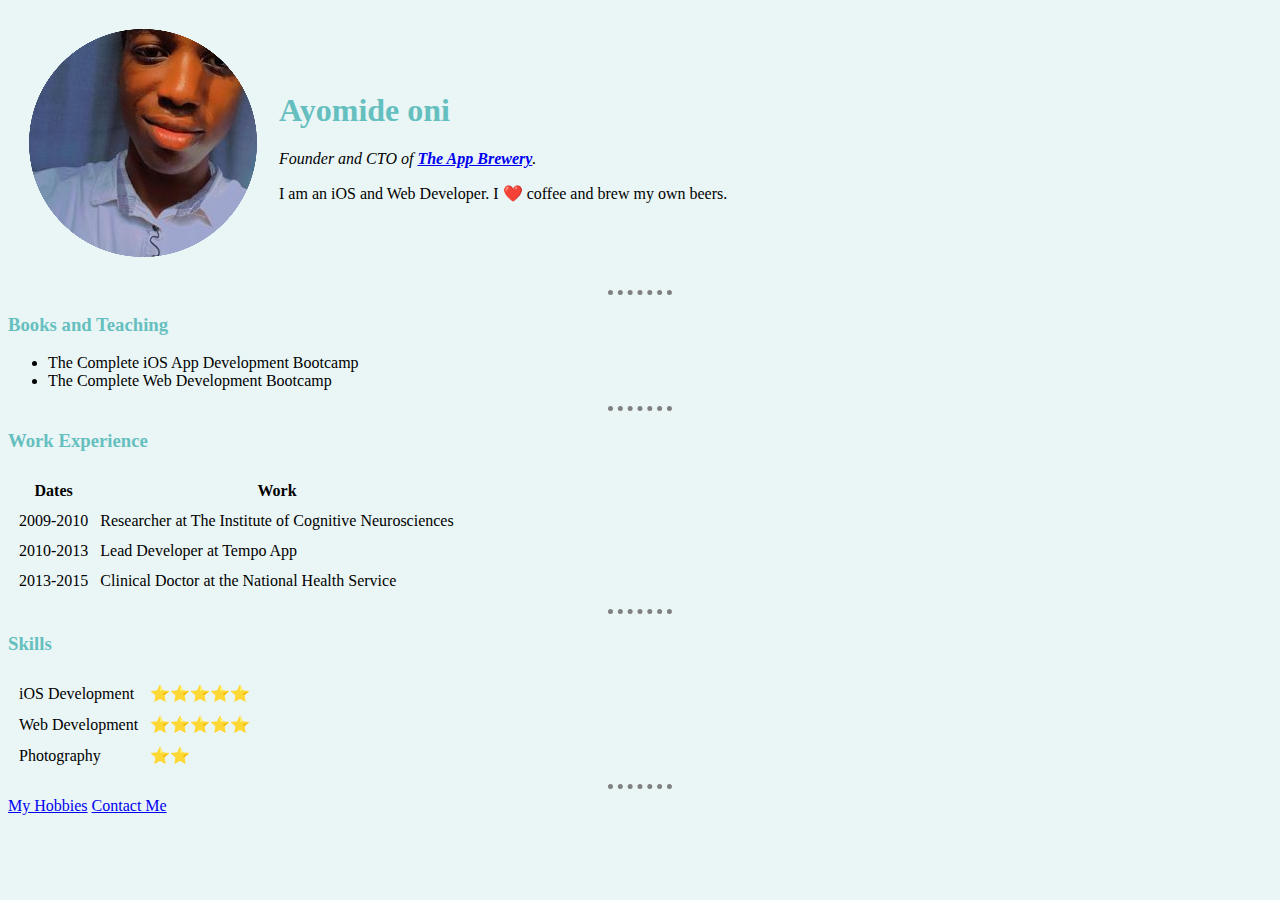
<file: index.html>
<!DOCTYPE html>
<html>
  <head>
    <meta charset="utf-8">
    <title>Ayomide Personal Site</title>
    <link rel="stylesheet" href="/css/style.css">
  </head>

  <body>
    <table cellspacing="20">
      <tr>
        <td><img src="img/Ayomide.png" alt="angela profile picture"></td>
        <td><h1>Ayomide oni</h1>
        <p><em>Founder and CTO of <strong><a href="https://www.appbrewery.co/">The App Brewery</a></strong>.</em></p>
        <p>I am an iOS and Web Developer. I ❤️ coffee and brew my own beers.</p></td>
      </tr>
    </table>
    <hr>
    <h3>Books and Teaching</h3>
    <ul>
      <li>The Complete iOS App Development Bootcamp</li>
      <li>The Complete Web Development Bootcamp</li>
    </ul>
    <hr>
    <h3>Work Experience</h3>
    <table cellspacing="10">
      <thead>
        <tr>
          <th>Dates</th>
          <th>Work</th>
        </tr>
      </thead>
      <tbody>
        <tr>
          <td>2009-2010</td>
          <td>Researcher at The Institute of Cognitive Neurosciences</td>
        </tr>
        <tr>
          <td>2010-2013</td>
          <td>Lead Developer at Tempo App</td>
        </tr>
        <tr>
          <td>2013-2015</td>
          <td>Clinical Doctor at the National Health Service</td>
        </tr>
      </tbody>
    </table>
    <hr>
    <h3>Skills</h3>
    <table cellspacing="10">
      <tr>
        <td>iOS Development</td>
        <td>⭐️⭐️⭐️⭐️⭐️</td>
      </tr>
      <tr>
        <td>Web Development</td>
        <td>⭐️⭐️⭐️⭐️⭐️</td>
      </tr>
      <tr>
        <td>Photography</td>
        <td>⭐️⭐️</td>
      </tr>
    </table>
    <hr>
    <a href="myhobbies.html">My Hobbies</a>
    <a href="contact.html">Contact Me</a>
  </body>
</html>
</file>
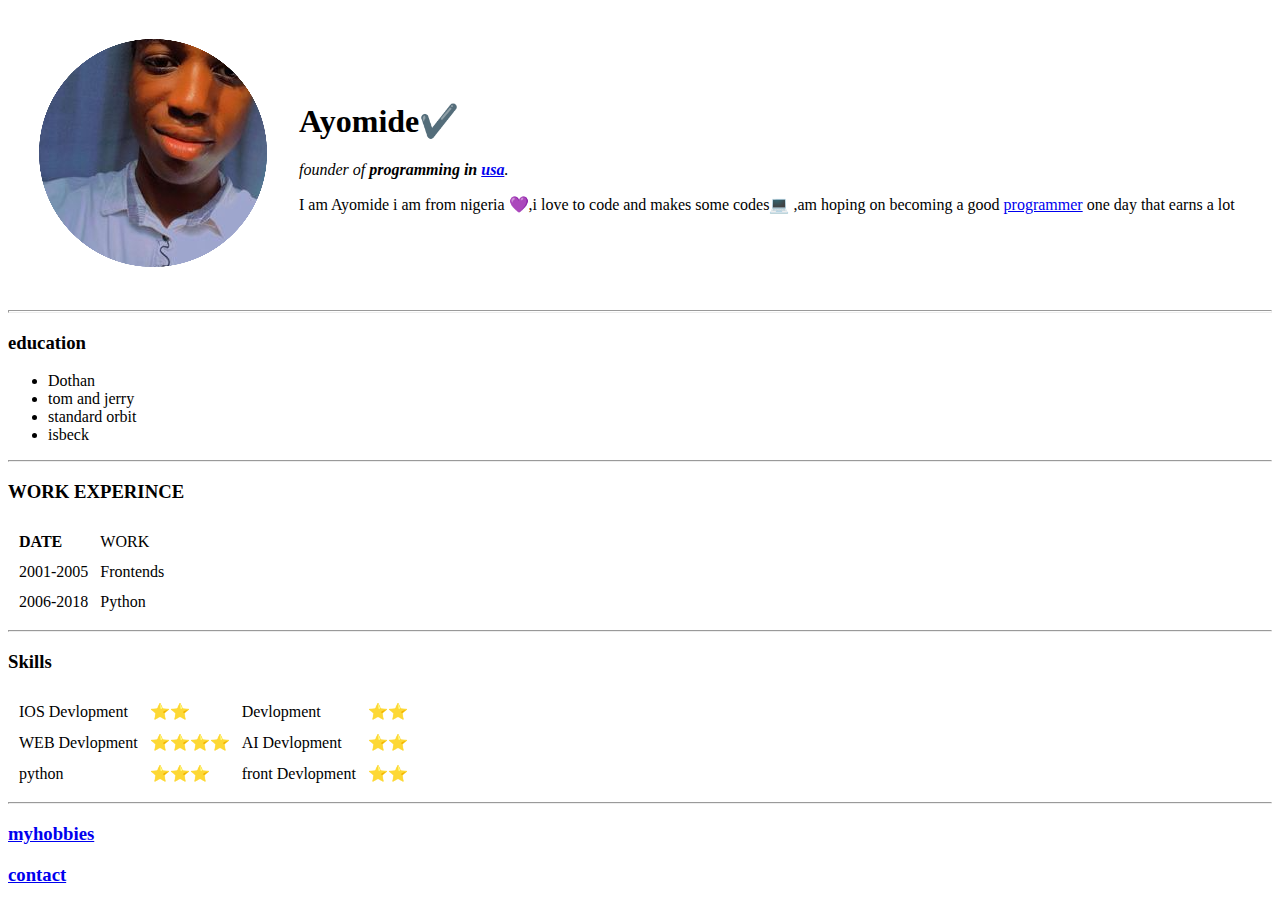
<file: html project site/index.html>
<!DOCTYPE html>
<html >
    <head>
        <meta charset="utf-8">
        <title>Ayomide personalweb</title>
    </head>
    <body>
        <table cellspacing="30">
            <tr>
                <td> <img src="img/Ayomide.png" alt="Ayomide profile"></td>
                <td><h1>Ayomide✔️</h1>
                    <p><em> founder of<strong> programming in <a href="https://youtu.be/dxsawQOQ9lU">usa</a></strong>.</em> </p>
                    <p>I am Ayomide i am from nigeria 💜,i love to code and makes some codes💻 ,am hoping on becoming a good <a href="https://youtu.be/QjMJsQx_O7o">programmer</a> one day that earns a lot</p>
                    </td>
            </tr>
        </table>
        <hr size="3" >
        <h3>education</h3>
            <ul>
                <li>Dothan</li>
                <li>tom and jerry</li>
                <li>standard orbit</li>
                <li>isbeck</li>
            </ul>
            <hr>
        <h3>WORK EXPERINCE</h3>
            <table cellspacing="10px">
                <thead>
                    <tr>
                        <td><strong>DATE</strong></td>
                        <td>WORK</td>
                    </tr>
                </thead>
                <tr>
                    <td>2001-2005</td>
                    <td>Frontends</td>
                </tr>
                <tr>
                    <td>2006-2018</td>
                    <td>Python</td>
                </tr>
            </table>
            <hr>
            <h3>Skills</h3>
            <table  cellspacing="10px"> 
                <tr>
                    <td>IOS Devlopment</td>
                    <td>⭐⭐</td>
                    <td> Devlopment</td>
                    <td>⭐⭐</td>
                </tr>
                <tr>
                    <td>WEB Devlopment</td>
                    <td>⭐⭐⭐⭐</td>
                    <td>AI Devlopment</td>
                    <td>⭐⭐</td>
                </tr>
                <tr>
                    <td> python</td>
                    <td>⭐⭐⭐</td>
                    <td>front Devlopment</td>
                    <td>⭐⭐</td>
                </tr>
            </table>
            <hr>
       <h3><a href="myhobbies.html">myhobbies</a></h3>
        <h3><a href="contact.html">contact</a></h3>
    </body>
</html>
</file>
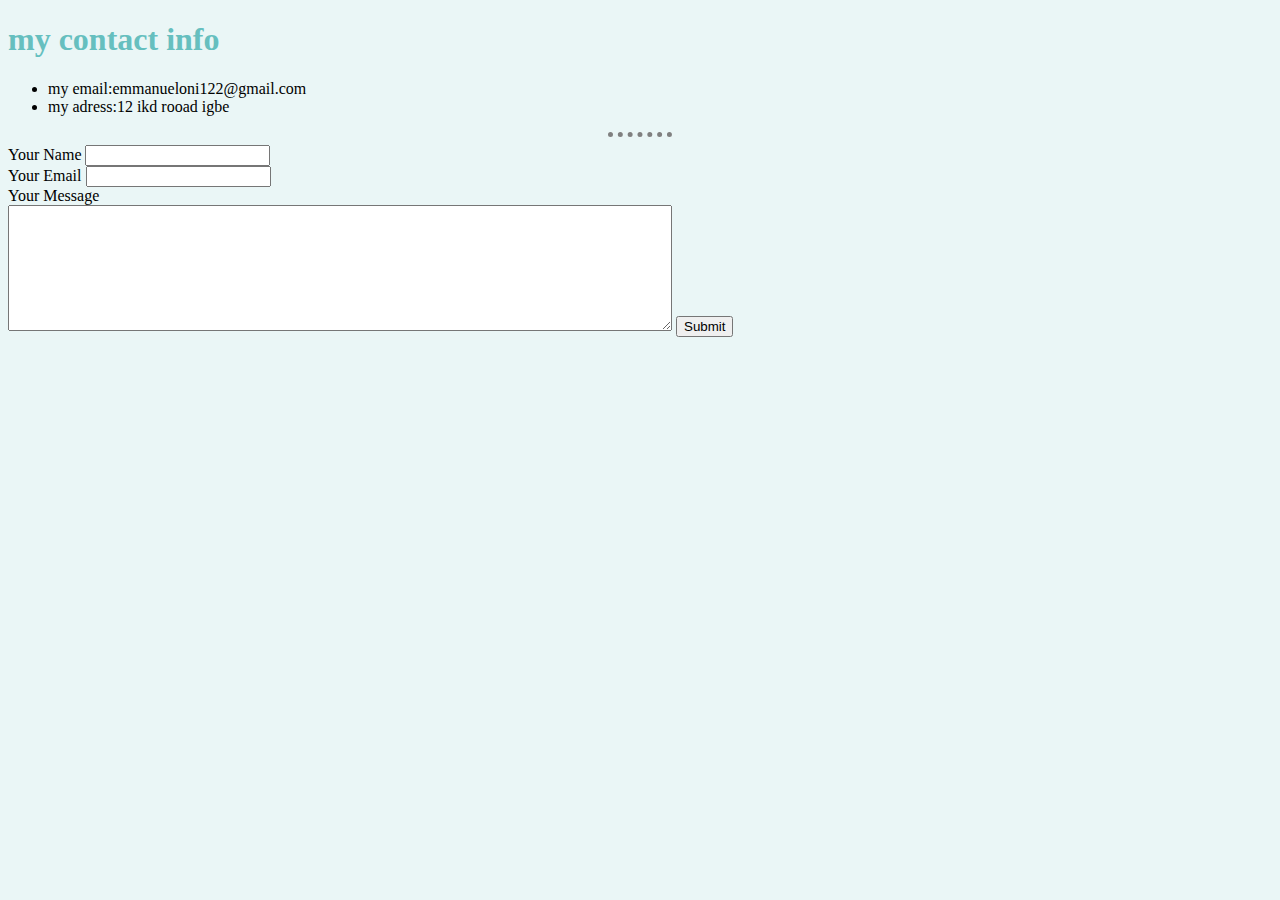
<file: contact.html>
<!DOCTYPE html>
<html>
<head>
    <meta charset="UTF-8">
    <title>mycontact</title>
    <link rel="stylesheet" href="/css/style.css">
</head>
<body>
    <h1>my contact info</h1>
    <ul>
        <li>my email:emmanueloni122@gmail.com</li>
        <li>my adress:12 ikd rooad igbe </li>

    </ul>
    <hr>
    <form class="" action="mailto:info@emmanueloni211.com" method="post" enctype="text/plain">
        <label> Your Name</label>
        <input type="text" name="Your name"><br>
        <label>Your Email</label>
        <input type="email" name="Your email"><br>
        <label>Your Message</label><br>
        <textarea name="your Message" rows="8" cols="80"></textarea>
        <input type="submit" name="">
    </form>
</body>
</html>
</file>
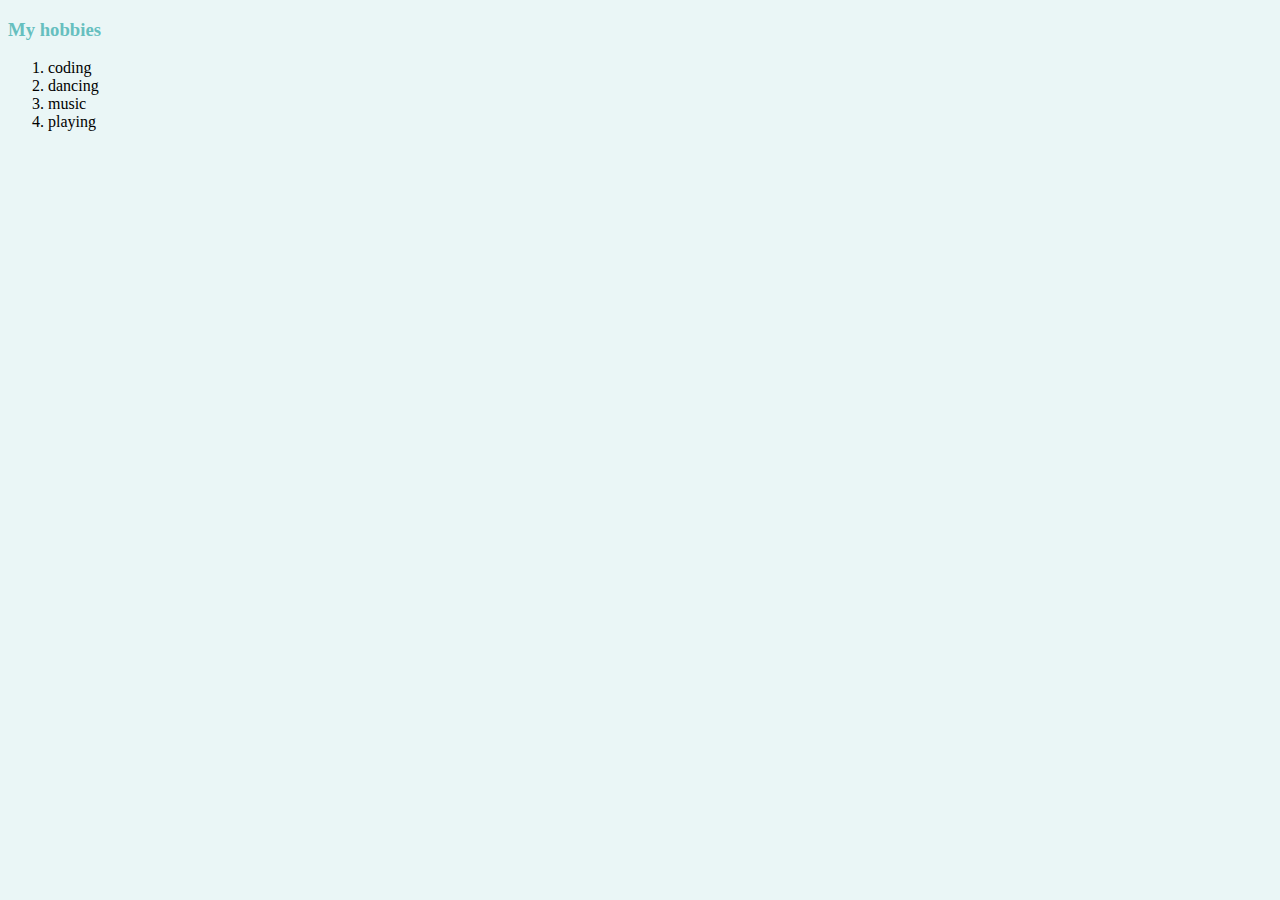
<file: myhobbies.html>
<!DOCTYPE html>
<html>
<head>
    <meta charset="UTF-8">
    <link rel="stylesheet" href="/css/style.css">
    <title>my hobbies</title>
</head>
<body>
    <h3>My hobbies</h3>
    <ol>
        <li>coding</li>
        <li>dancing</li>
        <li>music</li>
        <li>playing</li>
    </ol>
</body>
</html>
</file>
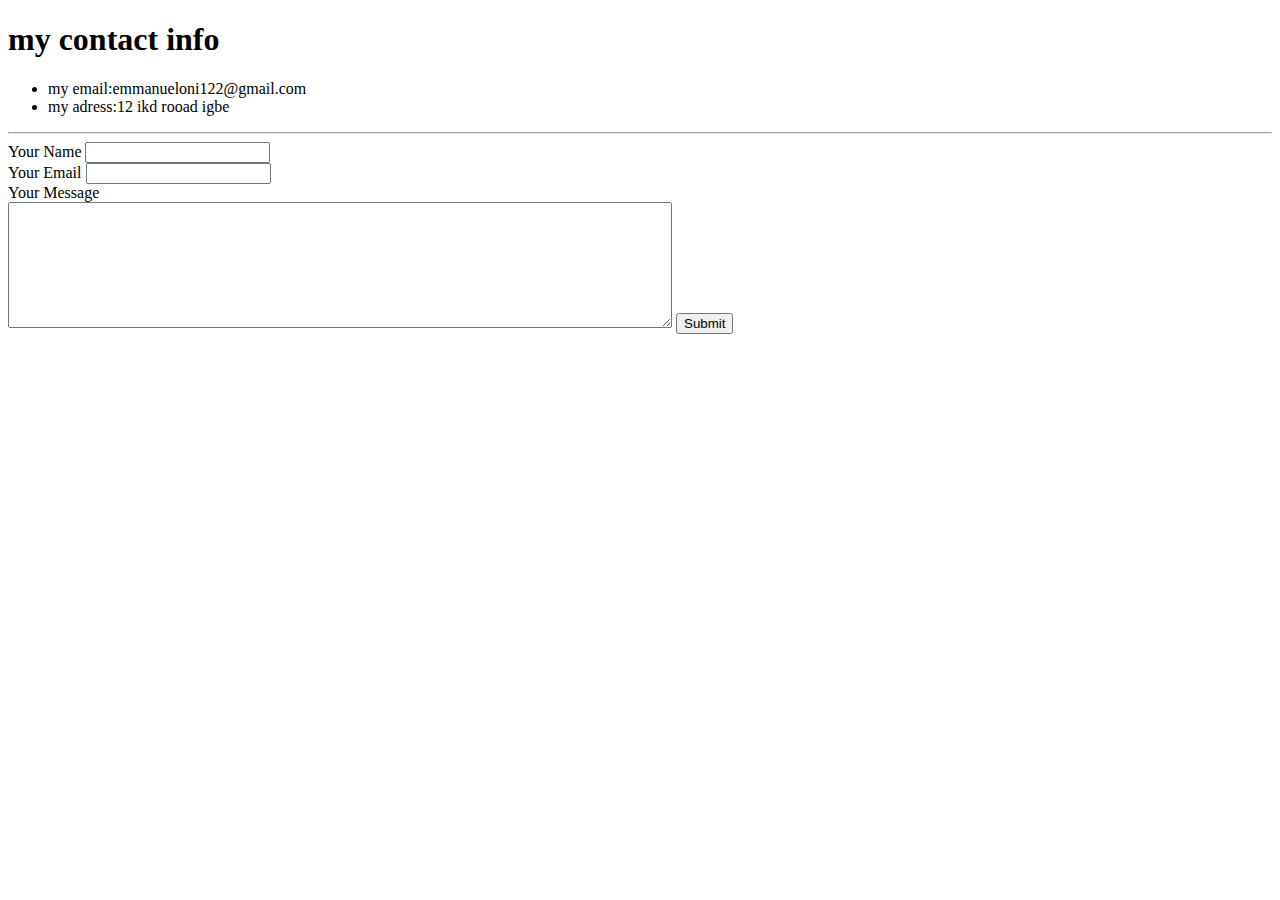
<file: html project site/contact.html>
<!DOCTYPE html>
<html>
<head>
    <meta charset="UTF-8">
    <title>mycontact</title>
</head>
<body>
    <h1>my contact info</h1>
    <ul>
        <li>my email:emmanueloni122@gmail.com</li>
        <li>my adress:12 ikd rooad igbe </li>

    </ul>
    <hr>
    <form class="" action="mailto:info@emmanueloni211.com" method="post" enctype="text/plain">
        <label> Your Name</label>
        <input type="text" name="Your name"><br>
        <label>Your Email</label>
        <input type="email" name="Your email"><br>
        <label>Your Message</label><br>
        <textarea name="your Message" rows="8" cols="80"></textarea>
        <input type="submit" name="">
    </form>
</body>
</html>
</file>
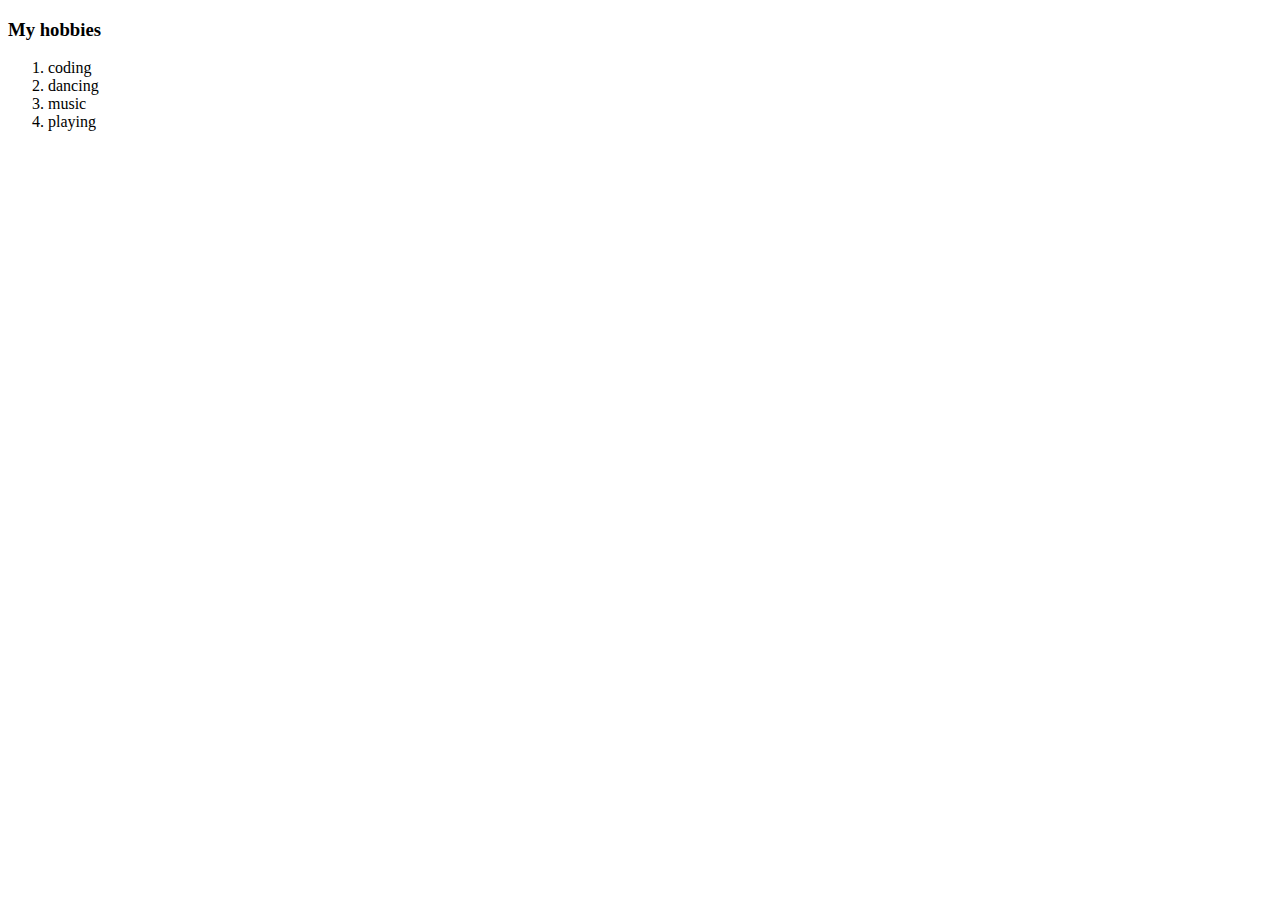
<file: html project site/myhobbies.html>
<!DOCTYPE html>
<html lang="en">
<head>
    <meta charset="UTF-8">
   
    <title>my hobbies</title>
</head>
<body>
    <h3>My hobbies</h3>
    <ol>
        <li>coding</li>
        <li>dancing</li>
        <li>music</li>
        <li>playing</li>
    </ol>
</body>
</html>
</file>
<file: css/style.css>
body{
    background-color: #eaf6f6;
}

h1,h3{
    color: #66BFBF;
}

hr{
    border-style: none;
     border-style:dotted none none;
     border-color: gray;
     border-width: 5px;
     height: 0px;
     width: 5%;
     
 };
</file>
